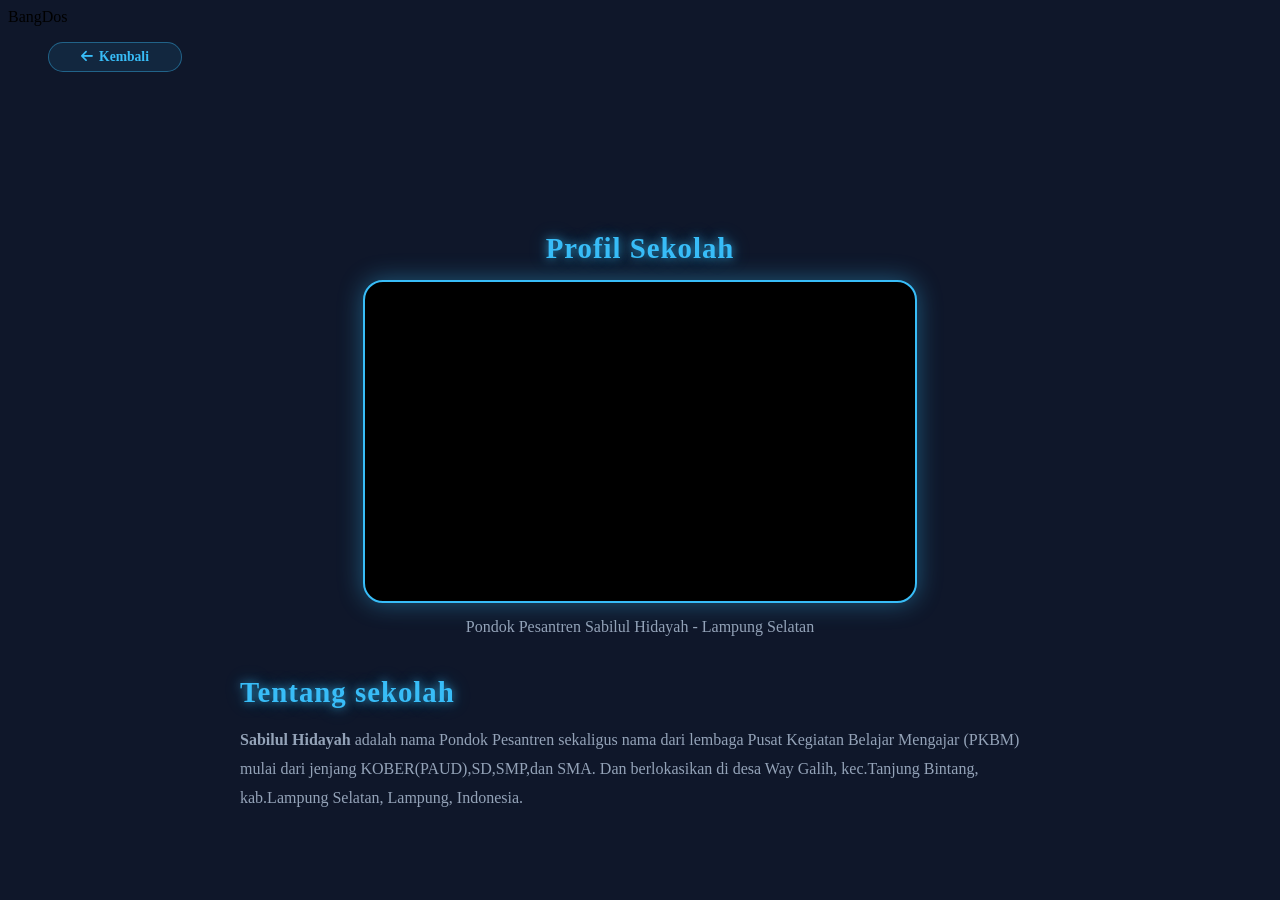
<file: pkbm.html>
<!DOCTYPE html>
<html lang="id">
<head>
    <meta charset="UTF-8">
    <meta name="viewport" content="width=device-width, initial-scale=1.0">
    <title>Detail Sekolah | Bang Dos</title>
    <link rel="stylesheet" href="pkbm.css">
    <link rel="stylesheet" href="https://cdnjs.cloudflare.com/ajax/libs/font-awesome/6.0.0/css/all.min.css">
</head>
<body style="background-color: #0f172a;">

    <nav>
        <div class="logo">Bang<span>Dos</span></div>
        <ul>
                <a href="index.html" class="back-btn">
                    <i class="fas fa-arrow-left"></i>
                    <span>Kembali</span>
                </a>
        </ul>
    </nav>

    <section class="pkbm-page" style="padding: 120px 10% 50px; text-align: center;">
        <h2 class="bright-title">Profil <span class="highlight">Sekolah</span></h2>
        

    <div class="video-container">
        <iframe 
    width="560" 
    height="315" 
    src="https://www.youtube.com/embed/aypaP26HYu4" 
    frameborder="0" 
    allowfullscreen>
</iframe>
    </div>
    
    <p style="margin-top: 15px; color: #94a3b8;">Pondok Pesantren Sabilul Hidayah - Lampung Selatan</p>
</div>

        <div class="school-desc" style="margin-top: 40px; text-align: left; max-width: 800px; margin-inline: auto;">
            <h3 class="bright-title">Tentang sekolah</h3>
            <p class="bright-text"></p>
            <p style="color: #94a3b8; line-height: 1.8;">
                <strong>Sabilul Hidayah</strong> adalah nama Pondok Pesantren sekaligus nama dari lembaga Pusat Kegiatan Belajar Mengajar (PKBM) mulai dari jenjang KOBER(PAUD),SD,SMP,dan SMA. Dan berlokasikan di desa Way Galih, kec.Tanjung Bintang, kab.Lampung Selatan, Lampung, Indonesia.
            </p>
        </div>
    </section>

</body>
</html>
</file>
<file: pkbm.css>
/* Style untuk kata 'lihat' agar terang */
.view-link {
    color: #38bdf8;
    text-decoration: none;
    font-weight: bold;
    font-size: 0.9rem;
    margin-left: 5px;
    padding: 2px 8px;
    background: rgba(56, 189, 248, 0.1);
    border-radius: 4px;
    transition: 0.3s;
}

.view-link:hover {
    background: #38bdf8;
    color: #0f172a;
    box-shadow: 0 0 10px rgba(56, 189, 248, 0.5);
}

.back-btn {
    display: flex;
    align-items: center;
    justify-content: center; /* Tulisan & ikon di tengah */
    gap: 6px;
    
    /* Ukuran Kapsul Fixed */
    width: fit-content; /* Mengikuti lebar konten, bukan lebar layar */
    min-width: 100px;   /* Lebar minimal agar tidak terlalu sempit */
    padding: 6px 16px;  /* Padding atas-bawah dan kiri-kanan */
    
    background: rgba(56, 189, 248, 0.1);
    border-radius: 50px; /* Membuat bentuk kapsul sempurna */
    border: 1px solid rgba(56, 189, 248, 0.4);
    
    color: #38bdf8 !important;
    font-size: 0.85rem;
    font-weight: 600;
    text-decoration: none;
    transition: all 0.3s ease;
}



/* Container Video agar responsif */
/* Container Utama Video */
.video-container {
    position: relative;
    max-width: 550px; /* Lebar maksimal di laptop */
    margin: 0 auto;
    border-radius: 20px;
    overflow: hidden;
    border: 2px solid #38bdf8; /* Garis biru neon */
    box-shadow: 0 0 25px rgba(56, 189, 248, 0.4); /* Efek menyala */
    background: #000;
}

/* Responsif untuk HP */
@media screen and (max-width: 768px) {
    .video-container {
        max-width: 100%;
    }
    
    .video-container iframe {
        height: 250px; /* Di HP tingginya otomatis mengecil */
    }
}

/* Membuat Judul (H3) Sangat Terang */
.bright-title {
    color: #38bdf8; /* Warna biru cerah */
    font-size: 1.8rem;
    font-weight: 800;
    margin-bottom: 15px;
    
    /* Efek Glow */
    text-shadow: 0 0 10px rgba(56, 189, 248, 0.7), 
                 0 0 20px rgba(56, 189, 248, 0.3);
    letter-spacing: 1px;
}

/* Membuat Teks Deskripsi (P) Lebih Jelas dan Terang */
.bright-text {
    color: #f8fafc; /* Warna putih tulang agar tidak sakit di mata */
    font-size: 1.1rem;
    line-height: 1.8;
    
    /* Memberikan sedikit efek 'clean' di atas background gelap */
    text-shadow: 0px 1px 2px rgba(0, 0, 0, 0.5);
}

/* Jika ingin kata-kata tertentu di dalam teks sangat menyala */
.bright-text strong {
    color: #34d399; /* Warna hijau cerah untuk poin penting */
    text-shadow: 0 0 5px rgba(52, 211, 153, 0.5);
}

@media (max-width: 768px) {
    .video-container iframe {
        height: 250px; /* Ukuran lebih kecil untuk HP */
    }
}
</file>
